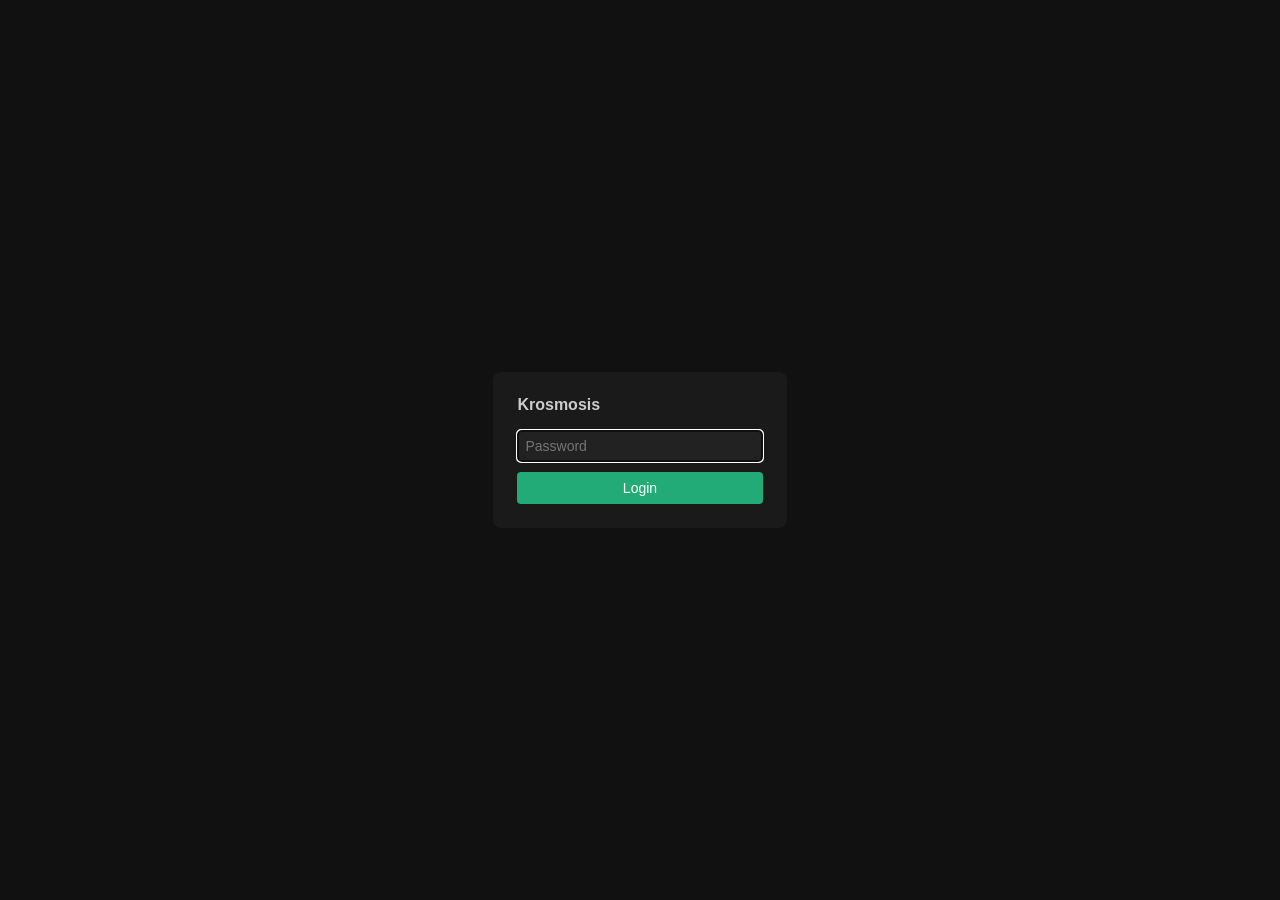
<file: static/login.html>
<!DOCTYPE html>
<html>
<head>
    <meta charset="utf-8">
    <meta name="viewport" content="width=device-width, initial-scale=1">
    <title>Krosmosis Login</title>
    <link rel="stylesheet" href="/static/style.css">
</head>
<body>
<div class="login-wrap">
    <div class="login-box">
        <h1>Krosmosis</h1>
        <form method="POST" action="/login">
            <p id="login-error">Wrong password</p>
            <input type="password" name="password" placeholder="Password" autofocus>
            <button type="submit">Login</button>
        </form>
    </div>
</div>
<script>
if (location.search.indexOf('error') !== -1) {
    document.getElementById('login-error').style.display = 'block';
}
</script>
</body>
</html>
</file>
<file: static/style.css>
/* Base reset */
*, *::before, *::after {
    box-sizing: border-box;
    margin: 0;
    padding: 0;
}

body {
    background: #111;
    color: #ccc;
    font-family: sans-serif;
    font-size: 14px;
}

a {
    color: #5af;
}

/* Page header */
h1 {
    font-size: 18px;
    display: flex;
    align-items: center;
    gap: 8px;
    margin-bottom: 10px;
}

/* State badges */
.badge {
    padding: 2px 8px;
    border-radius: 4px;
    font-size: 12px;
    font-weight: bold;
}

.s0 { background: #555; }             /* STANDBY */
.s1 { background: #2a7; }             /* RUNNING */
.s2 { background: #27a; }             /* FLUSHING */
.s3 { background: #a22; animation: blink 0.5s step-end infinite; } /* EMERGENCY */
.s4 { background: #a70; }             /* MAINTENANCE */

@keyframes blink {
    50% { opacity: 0; }
}

/* Layout */
section {
    background: #1a1a1a;
    border-radius: 6px;
    padding: 10px;
    margin-bottom: 8px;
}

h2 {
    font-size: 12px;
    color: #888;
    margin-bottom: 6px;
    text-transform: uppercase;
    letter-spacing: 0.05em;
}

.row {
    display: flex;
    flex-wrap: wrap;
    gap: 10px;
    margin-bottom: 4px;
}

.lbl  { color: #888; margin-right: 3px; }
.ok   { color: #4c4; }
.warn { color: #cc4; }
.err  { color: #c44; }

/* LCD widget */
#lcd-widget {
    background: #0a1f0a;
    color: #33ff44;
    font-family: monospace;
    letter-spacing: 0.1em;
    padding: 6px 10px;
    border-radius: 4px;
    border: 1px solid #1a4a1a;
}

#lcd-display {
    white-space: pre;
    font-size: 13px;
}

/* Buttons */
button {
    padding: 5px 11px;
    border: none;
    border-radius: 4px;
    cursor: pointer;
    font-size: 13px;
    background: #333;
    color: #ccc;
    margin: 3px;
}

button:hover { background: #444; }

.btn-danger       { background: #722; }
.btn-danger:hover { background: #944; }

hr {
    border: none;
    border-top: 1px solid #333;
    margin: 7px 0;
}

.ip {
    font-size: 11px;
    color: #666;
    margin-left: auto;
}

/* Login page */
.login-wrap {
    display: flex;
    align-items: center;
    justify-content: center;
    height: 100vh;
}

.login-box {
    background: #1a1a1a;
    border-radius: 8px;
    padding: 24px;
    min-width: 220px;
}

.login-box h1 {
    display: block;
    font-size: 16px;
    margin-bottom: 16px;
}

.login-box input {
    width: 100%;
    padding: 7px;
    background: #222;
    border: 1px solid #444;
    border-radius: 4px;
    color: #ccc;
    font-size: 14px;
    margin-bottom: 10px;
}

.login-box button {
    width: 100%;
    padding: 8px;
    background: #2a7;
    border: none;
    border-radius: 4px;
    color: #fff;
    cursor: pointer;
    font-size: 14px;
    margin: 0;
}

#login-error {
    display: none;
    color: #c44;
    font-size: 12px;
    margin-bottom: 8px;
}
</file>
